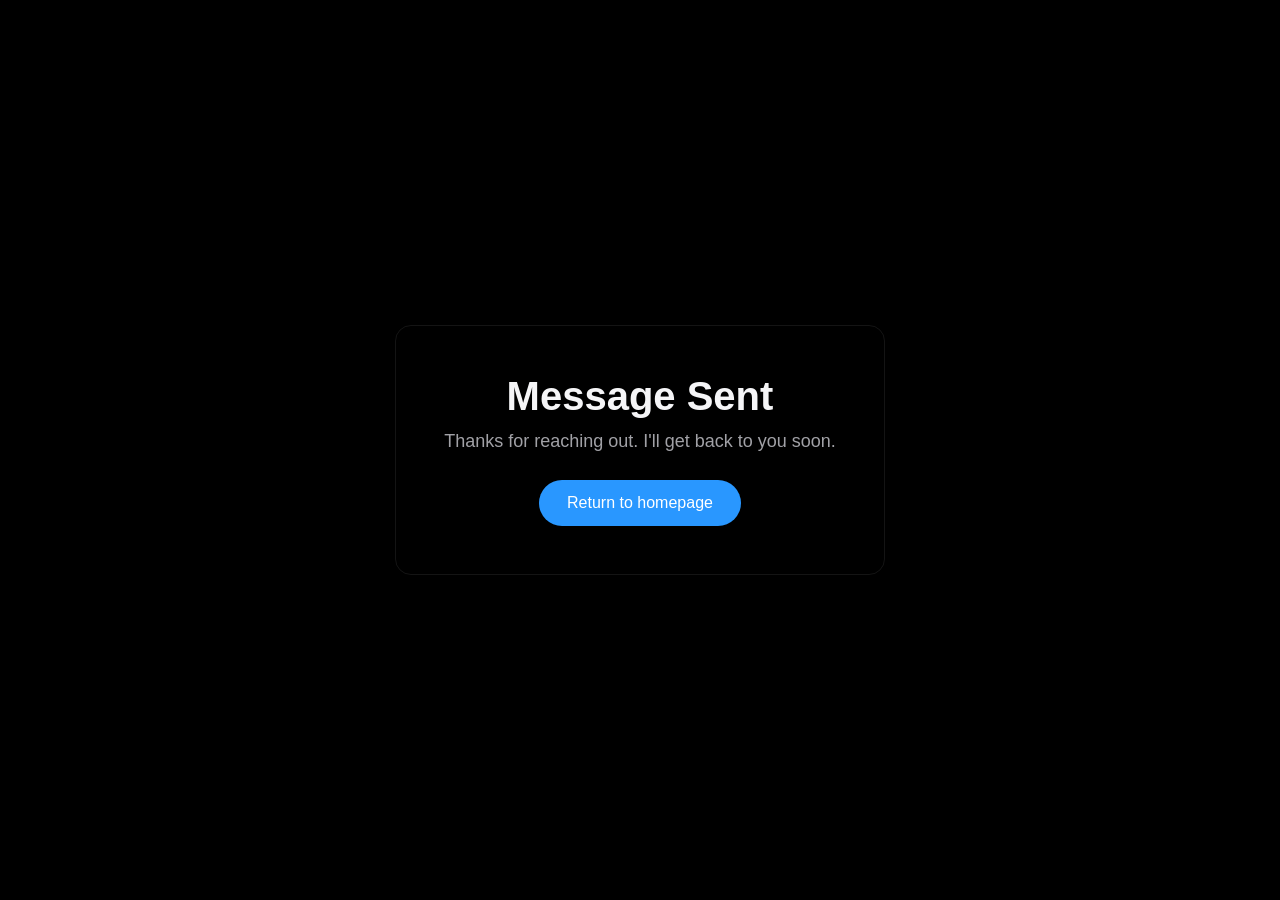
<file: thank-you.html>
<!DOCTYPE html>
<html lang="en">

<head>
<meta charset="UTF-8">
<meta name="viewport" content="width=device-width, initial-scale=1.0">

<title>Message Sent</title>

<link rel="stylesheet" href="styles.css">

</head>

<body>

<section class="thank-you-section">

<div class="thank-you-box">

<h1>Message Sent</h1>

<p>Thanks for reaching out. I'll get back to you soon.</p>

<a href="/" class="btn-primary">Return to homepage</a>

</div>

</section>

</body>
</html>
</file>
<file: styles.css>
@import url('https://api.fontshare.com/v2/css?f[]=satoshi@400,500,600,700,800,900&display=swap');

  :root {
    --bg: #000000;
    --bg-2: #0a0a0a;
    --bg-3: #111111;
    --bg-card: #161616;
    --border: rgba(255,255,255,0.08);
    --border-hover: rgba(255,255,255,0.18);
    --text-primary: #f5f5f7;
    --text-secondary: #a1a1a6;
    --text-tertiary: #6e6e73;
    --accent: #2997ff;
    --accent-glow: rgba(41,151,255,0.15);
    /* --gradient: linear-gradient(135deg, #2997ff 0%, #30d158 100%); */
    --gradient: linear-gradient(135deg, #0057ff 0%, #40a0ff 100%);
  }
  body.light-mode {
  --bg: #ffffff;
  --bg-2: #f5f5f7;
  --bg-3: #eeeeee;
  --bg-card: #ffffff;
  

  --border: rgba(0,0,0,0.08);
  --border-hover: rgba(0,0,0,0.15);

  --text-primary: #111111;
  --text-secondary: #444444;
  --text-tertiary: #777777;

  --accent-glow: rgba(41,151,255,0.12);
}

  * { margin: 0; padding: 0; box-sizing: border-box; 
      transition: background-color 0.4s ease,
              border-color 0.4s ease,
              color 0.3s ease;
    max-width: 100%;
    }

  html { scroll-behavior: smooth; }

 body {
  background: var(--bg);
  color: var(--text-primary);
  font-family:'Satoshi', sans-serif;
  -webkit-font-smoothing: antialiased;
  overflow-x: hidden;
  transition: background 0.4s ease, color 0.4s ease;
}
  .theme-toggle {
  background: rgba(255,255,255,0.08);
  border: 1px solid var(--border);
  color: var(--text-primary);
  width: 36px;
  height: 36px;
  border-radius: 50%;
  cursor: pointer;
  font-size: 14px;
  transition: all 0.2s;
}

.theme-toggle:hover {
  background: rgba(255,255,255,0.15);
}

  /* NAV */
  nav {
    position: fixed;
    top: 0; left: 0; right: 0;
    z-index: 100;
    padding: 0 40px;
    height: 52px;
    display: flex;
    align-items: center;
    justify-content: space-between;
    background: rgba(0,0,0,0.72);
    backdrop-filter: saturate(180%) blur(20px);
    -webkit-backdrop-filter: saturate(180%) blur(20px);
    border-bottom: 1px solid var(--border);
  }

  body.light-mode nav {
  background: rgba(255,255,255,0.72);
}

  .nav-logo {
    font-size: 17px;
    font-weight: 600;
    letter-spacing: -0.3px;
    color: #ffffff;
    text-decoration: none;
  }
  body.light-mode .nav-logo {
  color: #111111;
}

  .nav-links {
    display: flex;
    gap: 32px;
    list-style: none;
    align-items: center;
  }

  .nav-links a {
    font-size: 13px;
    color: var(--text-secondary);
    text-decoration: none;
    transition: color 0.2s;
    letter-spacing: 0.1px;
  }

  .nav-links a:hover { color: var(--text-primary); }

  .nav-cta {
    background: var(--accent);
    color: #fff !important;
    padding: 6px 14px;
    border-radius: 980px;
    font-size: 13px !important;
    font-weight: 500;
    transition: opacity 0.2s !important;
  }

  .nav-cta:hover { opacity: 0.85; color: #fff !important; }

  /* HERO */
  .hero {
    min-height: 100vh;
    display: flex;
    flex-direction: column;
    align-items: center;
    justify-content: flex-start;
    text-align: center;
    padding: 150px 24px 80px;
    position: relative;
    overflow: hidden;
  }

  .hero-bg-glow {
    position: absolute;
    width: 600px; height: 600px;
    border-radius: 50%;
    background: radial-gradient(circle, rgba(41,151,255,0.08) 0%, transparent 70%);
    top: 50%; left: 50%;
    transform: translate(-50%, -50%);
    pointer-events: none;
  }

  .hero-avatar {
    width: 96px; height: 96px;
    border-radius: 50%;
    overflow: hidden;
    margin-bottom: 28px;
    border: 1px solid var(--border);
    background: var(--bg-card);
    position: relative;
    animation: fadeUp 0.8s ease both;
  }

  .hero-avatar img {
    width: 100%; height: 100%;
    object-fit: cover;
    object-position: center top;
    transform: scale(1.1);
  }

  .hero-label {
    font-size: 12px;
    font-weight: 500;
    letter-spacing: 2px;
    text-transform: uppercase;
    color: var(--accent);
    margin-bottom: 20px;
    animation: fadeUp 0.8s ease 0.1s both;
  }

  .hero-title {
    font-size: clamp(48px, 8vw, 88px);
    font-weight: 800;
    letter-spacing: -0.02em;
    line-height: 0.95;
    margin-bottom: 24px;
    animation: fadeUp 0.8s ease 0.2s both;
  }

  .hero-title span {
    background: var(--gradient);
    -webkit-background-clip: text;
    -webkit-text-fill-color: transparent;
    background-clip: text;
  }

  .hero-sub {
    font-size: 16px;
    color: var(--text-secondary);
    max-width: 520px;
    line-height: 1.6;
    margin-bottom: 40px;
    font-weight: 400;
    animation: fadeUp 0.8s ease 0.3s both;
  }

  .hero-actions {
    display: flex;
    gap: 12px;
    flex-wrap: wrap;
    justify-content: center;
    animation: fadeUp 0.8s ease 0.4s both;
  }

  .btn-primary {
    background: var(--accent);
    color: #fff;
    padding: 14px 28px;
    border-radius: 980px;
    font-size: 16px;
    font-weight: 500;
    text-decoration: none;
    transition: all 0.25s;
    display: inline-flex;
    align-items: center;
    gap: 8px;
  }

  .btn-primary:hover {
    background: #0077ed;
    transform: scale(1.02);
  }

  .btn-secondary {
    background: rgba(255,255,255,0.06);
    color: var(--text-primary);
    padding: 14px 28px;
    border-radius: 980px;
    font-size: 16px;
    font-weight: 500;
    text-decoration: none;
    transition: all 0.25s;
    border: 1px solid var(--border);
    display: inline-flex;
    align-items: center;
    gap: 8px;
  }

  .btn-secondary:hover {
    background: rgba(255,255,255,0.1);
    border-color: var(--border-hover);
    transform: scale(1.02);
  }

 .scroll-hint {
  position: absolute;
  bottom: 40px;
  left: 0;
  right: 0;
  text-align: center;
  display: flex;
  flex-direction: column;
  align-items: center;
  gap: 6px;
  animation: fadeUp 1s ease 0.8s both;
  
}

.scroll-hint span {
  font-size: 11px;
  letter-spacing: 1.5px;
  text-transform: uppercase;
  color: var(--text-tertiary);
  display: block;
  
}

.scroll-line {
  width: 1px;
  height: 32px;
  background: linear-gradient(to bottom, var(--text-tertiary), transparent);
  animation: scrollPulse 2s ease infinite;
}

  /* SECTION COMMONS */
  section {
    padding: 80px 24px;
  }

  .section-label {
    font-size: 12px;
    font-weight: 500;
    letter-spacing: 2px;
    text-transform: uppercase;
    color: var(--accent);
    margin-bottom: 16px;
    display: block;
  }

  .section-title {
    font-size: clamp(32px, 5vw, 52px);
    font-weight: 700;
    letter-spacing: -1.5px;
    line-height: 1.08;
    margin-bottom: 35px;
    text-align: center;
  }

 .section-label,
.section-title,
.section-sub {
  text-align: center;
  max-width: 100%;
  margin-left: auto;
  margin-right: auto;
}

  .section-sub {
    font-size: 17px;
    color: var(--text-secondary);
    max-width: 520px;
    line-height: 1.6;
    margin-bottom: 60px;
  }

  .container {
    max-width: 1080px;
    margin: 0 auto;
  }

  /* WORK / VIDEO GRID */
  .work-section { background: var(--bg); }

  .video-grid {
    display: grid;
    grid-template-columns: repeat(auto-fill, minmax(320px, 1fr));
    gap: 24px;
  }

  .video-card {
    background: var(--bg-card);
    border-radius: 16px;
    overflow: hidden;
    border: 1px solid var(--border);
    transition: all 0.3s ease;
    cursor: pointer;
    position: relative;
  }

  .video-card:hover {
    border-color: var(--border-hover);
    transform: translateY(-4px);
    box-shadow: 0 20px 60px rgba(0,0,0,0.6);
  }

  .video-thumb {
    width: 100%;
    aspect-ratio: 16/9;
    background: var(--bg-3);
    position: relative;
    overflow: hidden;
  }

  .video-thumb iframe {
    width: 100%;
    height: 100%;
    border: none;
    pointer-events: none;
  }

  .video-thumb img {
    width: 100%;
    height: 100%;
    object-fit: contain ;
  }

  .play-overlay {
    position: absolute;
    inset: 0;
    display: flex;
    align-items: center;
    justify-content: center;
    background: rgba(41, 41, 41, 0.3);
    transition: background 0.25s;
  }

  .video-card:hover .play-overlay {
    background: rgba(0, 0, 0, 0.5);
  }

  .play-btn {
    width: 52px; height: 52px;
    background: rgba(255,255,255,0.9);
    border-radius: 50%;
    display: flex;
    align-items: center;
    justify-content: center;
    transition: transform 0.25s;
    box-shadow: 0 4px 20px rgba(0,0,0,0.4);
  }

  .video-card:hover .play-btn { transform: scale(1.1); }

  .play-btn svg { margin-left: 3px; }

  .video-info {
    padding: 16px 18px 18px;
  }

  .video-tag {
    font-size: 11px;
    font-weight: 600;
    letter-spacing: 1.5px;
    text-transform: uppercase;
    color: var(--accent);
    margin-bottom: 6px;
    display: block;
  }

  .video-title {
    font-size: 20px;
    font-weight: 600;
    letter-spacing: -0.3px;
    color: var(--text-primary);
    line-height: 1.4;
  }

  .video-desc {
    font-size: 15px;
    color: var(--text-tertiary);
    margin-top: 4px;
    line-height: 1.5;
  }

  /* VIDEO MODAL */
  .modal-overlay {
    position: fixed;
    inset: 0;
    background: rgba(0,0,0,0.88);
    backdrop-filter: blur(20px);
    -webkit-backdrop-filter: blur(20px);
    z-index: 1000;
    display: flex;
    align-items: center;
    justify-content: center;
    padding: 24px;
    opacity: 0;
    pointer-events: none;
    transition: opacity 0.3s ease;
  }

  .modal-overlay.open {
    opacity: 1;
    pointer-events: all;
  }

  .modal-content {
    width: 100%;
    max-width: 900px;
    background: var(--bg-card);
    border-radius: 20px;
    overflow: hidden;
    border: 1px solid var(--border);
    transform: scale(0.95) translateY(20px);
    transition: transform 0.3s ease;
    box-shadow: 0 40px 100px rgba(0,0,0,0.8);
  }

  .modal-overlay.open .modal-content {
    transform: scale(1) translateY(0);
  }

  .modal-header {
    display: flex;
    align-items: center;
    justify-content: space-between;
    padding: 16px 20px;
    border-bottom: 1px solid var(--border);
  }

  .modal-title {
    font-size: 15px;
    font-weight: 600;
    letter-spacing: -0.3px;
  }

  .modal-close {
    width: 28px; height: 28px;
    background: rgba(255,255,255,0.08);
    border: none;
    border-radius: 50%;
    cursor: pointer;
    display: flex;
    align-items: center;
    justify-content: center;
    color: var(--text-secondary);
    transition: background 0.2s;
  }

  .modal-close:hover { background: rgba(255,255,255,0.15); }

  .modal-video {
    aspect-ratio: 16/9;
    background: #000;
  }

  .modal-video iframe {
    width: 100%;
    height: 100%;
    border: none;
  }

  /* PROOF / STATS */
  .proof-section {
    background: var(--bg-2);
    border-top: 1px solid var(--border);
    border-bottom: 1px solid var(--border);
  }

  .stats-grid {
    display: grid;
    grid-template-columns: repeat(auto-fit, minmax(180px, 1fr));
    gap: 2px;
    background: var(--border);
    border-radius: 16px;
    overflow: hidden;
    margin-bottom: 60px;
  }

  .stat-item {
    background: var(--bg-2);
    padding: 36px 28px;
    text-align: center;
  }

  .stat-num {
    font-size: 44px;
    font-weight: 700;
    letter-spacing: -2px;
    background: var(--gradient);
    -webkit-background-clip: text;
    -webkit-text-fill-color: transparent;
    background-clip: text;
    display: block;
    margin-bottom: 6px;
  }

  .stat-label {
    font-size: 17px;
    color: var(--text-tertiary);
    letter-spacing: 0.2px;
  }

  .testimonials-grid {
    display: grid;
    grid-template-columns: repeat(auto-fit, minmax(280px, 1fr));
    gap: 16px;
  }

  .testimonial-card {
    background: var(--bg-card);
    border: 1px solid var(--border);
    border-radius: 16px;
    padding: 28px;
    transition: border-color 0.3s;
  }

  .testimonial-card:hover { border-color: var(--border-hover); }

  .quote-mark {
    font-size: 48px;
    line-height: 1;
    color: var(--accent);
    font-family: Georgia, serif;
    margin-bottom: 12px;
    display: block;
  }

  .testimonial-text {
    font-size: 18px;
    line-height: 1.65;
    color: var(--text-secondary);
    margin-bottom: 20px;
  }

  .testimonial-author {
    display: flex;
    align-items: center;
    gap: 10px;
  }

  .author-avatar {
    width: 36px; height: 36px;
    border-radius: 50%;
    background: var(--gradient);
    display: flex;
    align-items: center;
    justify-content: center;
    font-size: 13px;
    font-weight: 700;
    color: #fff;
    flex-shrink: 0;
  }

  .author-name {
    font-size: 14px;
    font-weight: 600;
    color: var(--text-primary);
  }

  .author-title {
    font-size: 12px;
    color: var(--text-tertiary);
  }

  /* SERVICES */
  .services-grid {
    display: grid;
    grid-template-columns: repeat(2, 1fr);
    gap: 16px;
  }

  .service-card {
    background: var(--bg-card);
    border: 1px solid var(--border);
    border-radius: 16px;
    padding: 28px;
    transition: all 0.3s;
  }

  .service-card:hover {
    border-color: var(--border-hover);
    transform: translateY(-2px);
  }

  .service-icon {
    width: 44px; height: 44px;
    background: var(--accent-glow);
    border-radius: 12px;
    display: flex;
    align-items: center;
    justify-content: center;
    margin-bottom: 16px;
    font-size: 22px;
  }

  .service-name {
    font-size: 28px;
    font-weight: 600;
    letter-spacing: -0.4px;
    margin-bottom: 8px;
  }

  .service-desc {
    font-size: 17px;
    color: var(--text-secondary);
    line-height: 1.6;
  }

  /* FAQ / OBJECTIONS */
  .faq-list { max-width: 680px; margin:0 auto; }

  .faq-item {
    border-bottom: 1px solid var(--border);
    overflow: hidden;
  }

  .faq-question {
    width: 100%;
    background: none;
    border: none;
    color: var(--text-primary);
    font-family: inherit;
    font-size: 20px;
    font-weight: 500;
    text-align: left;
    padding: 22px 0;
    cursor: pointer;
    display: flex;
    align-items: center;
    justify-content: space-between;
    gap: 16px;
    transition: color 0.2s;
  }

  .faq-question:hover { color: var(--accent); }

  .faq-icon {
    width: 22px; height: 22px;
    flex-shrink: 0;
    background: rgba(255,255,255,0.06);
    border-radius: 50%;
    display: flex;
    align-items: center;
    justify-content: center;
    transition: transform 0.3s, background 0.2s;
    font-size: 14px;
    color: var(--text-secondary);
  }

  .faq-item.open .faq-icon {
    transform: rotate(45deg);
    background: var(--accent-glow);
    color: var(--accent);
  }

  .faq-answer {
    font-size: 17px;
    color: var(--text-secondary);
    line-height: 1.7;
    max-height: 0;
    overflow: hidden;
    transition: max-height 0.25s ease, padding 0.2s;
  }

  .faq-item.open .faq-answer {
    max-height: 150px;
    padding-bottom: 22px;
  }

  /* CTA */
  .cta-section {
    background: var(--bg);
    text-align: center;
  }

  .cta-card {
    background: linear-gradient(135deg, rgba(41,151,255,0.08) 0%, rgba(48,209,88,0.06) 100%);
    border: 1px solid rgba(41,151,255,0.2);
    border-radius: 24px;
    padding: 80px 40px;
    position: relative;
    overflow: hidden;
  }

  .cta-card::before {
    content: '';
    position: absolute;
    inset: -1px;
    border-radius: 24px;
    background: linear-gradient(135deg, rgba(41,151,255,0.3), rgba(48,209,88,0.15), transparent 60%);
    -webkit-mask: linear-gradient(#fff 0 0) content-box, linear-gradient(#fff 0 0);
    mask: linear-gradient(#fff 0 0) content-box, linear-gradient(#fff 0 0);
    -webkit-mask-composite: destination-out;
    mask-composite: exclude;
    padding: 1px;
    pointer-events: none;
  }

  .cta-title {
    font-size: clamp(36px, 5vw, 56px);
    font-weight: 700;
    letter-spacing: -2px;
    margin-bottom: 16px;
  }

  .cta-sub {
    font-size: 18px;
    color: var(--text-secondary);
    margin-bottom: 40px;
    max-width: 480px;
    margin-left: auto;
    margin-right: auto;
    line-height: 1.6;
  }

  /* FOOTER */
  footer {
    padding: 40px 24px;
    text-align: center;
    border-top: 1px solid var(--border);
    color: var(--text-tertiary);
    font-size: 13px;
  }

  footer a {
    color: var(--text-tertiary);
    text-decoration: none;
    transition: color 0.2s;
  }

  footer a:hover { color: var(--text-secondary); }

  /* ADD VIDEO PANEL */
  .add-video-section {
    background: var(--bg-2);
    border-top: 1px solid var(--border);
    padding: 60px 24px;
  }

  .add-video-form {
    max-width: 640px;
    background: var(--bg-card);
    border: 1px solid var(--border);
    border-radius: 20px;
    padding: 32px;
  }

  .form-title {
    font-size: 20px;
    font-weight: 600;
    letter-spacing: -0.5px;
    margin-bottom: 8px;
  }

  .form-sub {
    font-size: 14px;
    color: var(--text-secondary);
    margin-bottom: 24px;
  }

  .form-row {
    display: grid;
    grid-template-columns: 1fr 1fr;
    gap: 12px;
    margin-bottom: 12px;
  }

  .form-input {
    background: var(--bg-3);
    border: 1px solid var(--border);
    border-radius: 10px;
    padding: 12px 14px;
    font-size: 14px;
    color: var(--text-primary);
    font-family: inherit;
    width: 100%;
    outline: none;
    transition: border-color 0.2s;
  }

  .form-input::placeholder { color: var(--text-tertiary); }

  .form-input:focus { border-color: var(--accent); }

  .form-input.full { grid-column: 1 / -1; }

  .form-btn {
    background: var(--accent);
    color: #fff;
    border: none;
    border-radius: 10px;
    padding: 12px 20px;
    font-size: 15px;
    font-weight: 600;
    font-family: inherit;
    cursor: pointer;
    width: 100%;
    transition: opacity 0.2s;
    margin-top: 8px;
  }

  .form-btn:hover { opacity: 0.85; }

  /* ANIMATIONS */
  @keyframes fadeUp {
    from { opacity: 0; transform: translateY(24px); }
    to { opacity: 1; transform: translateY(0); }
  }

  @keyframes scrollPulse {
    0%, 100% { opacity: 0.3; }
    50% { opacity: 0.8; }
  }

  /* OBSERVE FADE */
  .fade-in {
    opacity: 0;
    transform: translateY(30px);
    transition: opacity 0.7s ease, transform 0.7s ease;
  }

  .fade-in.visible {
    opacity: 1;
    transform: translateY(0);
  }

  /* ── PREMIUM THEME SWITCH ───────────────────────── */
.theme-switch {
  width: 38px;
  height: 38px;
  border-radius: 50%;
  background: #ffffff;
  display: flex;
  align-items: center;
  justify-content: center;
  cursor: pointer;
  flex-shrink: 0;
  transition: background 0.35s ease, box-shadow 0.35s ease;
  box-shadow: 0 0 0 1px rgba(255,255,255,0.15);
}

.theme-switch:hover {
  box-shadow: 0 0 0 1px rgba(255,255,255,0.35);
}

/* Dark mode: white button, dark icon (moon) */
.icon-sun  { display: none;  color: #111; }
.icon-moon { display: block; color: #111; }

/* Light mode: black button, white icons */
body.light-mode .theme-switch {
  background: #111111;
  box-shadow: 0 0 0 1px rgba(0,0,0,0.12);
}
body.light-mode .theme-switch:hover {
  box-shadow: 0 0 0 1px rgba(0,0,0,0.25);
}
body.light-mode .icon-sun  { display: block; color: #fff; }
body.light-mode .icon-moon { display: none; }

.contact-section {
  padding: 80px 24px;
  border-top: 1px solid var(--border);
}
.contact-inner {
  display: grid;
  grid-template-columns: 1fr 1.2fr;
  gap: 60px;
  align-items: start;
}
.contact-desc {
  color: var(--text-secondary);
  font-size: 16px;
  line-height: 1.7;
  margin: 16px 0 32px;
}
.contact-links {
  display: flex;
  flex-direction: column;
  gap: 16px;
}
.contact-link {
  display: flex;
  align-items: center;
  gap: 10px;
  color: var(--text-secondary);
  text-decoration: none;
  font-size: 15px;
  transition: color 0.2s;
}
.contact-link:hover { color: var(--accent); }
.contact-form {
  background: var(--card-bg);
  border: 1px solid var(--border);
  border-radius: 20px;
  padding: 36px;
  display: flex;
  flex-direction: column;
  gap: 20px;
}
.form-group {
  display: flex;
  flex-direction: column;
  gap: 7px;
}
.form-group label {
  font-size: 13px;
  font-weight: 500;
  color: var(--text-secondary);
  letter-spacing: 0.03em;
  text-transform: uppercase;
}
.form-group input,
.form-group textarea {
  background: var(--bg);
  border: 1px solid var(--border);
  border-radius: 10px;
  color: var(--text-primary);
  font-size: 15px;
  font-family: inherit;
  padding: 12px 14px;
  outline: none;
  transition: border-color 0.2s;
  resize: vertical;
}
.form-group input:focus,
.form-group textarea:focus { border-color: var(--accent); }
.form-group input::placeholder,
.form-group textarea::placeholder {
  color: var(--text-secondary);
  opacity: 0.6;
}
@media (max-width: 768px) {
  .contact-inner { grid-template-columns: 1fr; gap: 40px; }
}

.contact-section .container {
  padding: 0 20px;
}
/* THANK YOU PAGE */

  :root {
    --bg: #000000;
    --bg-2: #0a0a0a;
    --bg-3: #111111;
    --bg-card: #161616;
    --border: rgba(255,255,255,0.08);
    --border-hover: rgba(255,255,255,0.18);
    --text-primary: #f5f5f7;
    --text-secondary: #a1a1a6;
    --text-tertiary: #6e6e73;
    --accent: #2997ff;
    --accent-glow: rgba(41,151,255,0.15);
    /* --gradient: linear-gradient(135deg, #2997ff 0%, #30d158 100%); */
    --gradient: linear-gradient(135deg, #0057ff 0%, #40a0ff 100%);
  }
  body.light-mode {
  --bg: #ffffff;
  --bg-2: #f5f5f7;
  --bg-3: #eeeeee;
  --bg-card: #ffffff;
  

  --border: rgba(0,0,0,0.08);
  --border-hover: rgba(0,0,0,0.15);

  --text-primary: #111111;
  --text-secondary: #444444;
  --text-tertiary: #777777;

  --accent-glow: rgba(41,151,255,0.12);
}

  * { margin: 0; padding: 0; box-sizing: border-box; 
      transition: background-color 0.4s ease,
              border-color 0.4s ease,
              color 0.3s ease;
    }

  html { scroll-behavior: smooth; }

 body {
  background: var(--bg);
  color: var(--text-primary);
  font-family: 'Satoshi', sans-serif;
-webkit-font-smoothing: antialiased;
  overflow-x: hidden;
  transition: background 0.4s ease, color 0.4s ease;
}
  .theme-toggle {
  background: rgba(255,255,255,0.08);
  border: 1px solid var(--border);
  color: var(--text-primary);
  width: 36px;
  height: 36px;
  border-radius: 50%;
  cursor: pointer;
  font-size: 14px;
  transition: all 0.2s;
}

.theme-toggle:hover {
  background: rgba(255,255,255,0.15);
}

  /* NAV */
  nav {
    position: fixed;
    top: 0; left: 0; right: 0;
    z-index: 100;
    padding: 0 40px;
    height: 52px;
    display: flex;
    align-items: center;
    justify-content: space-between;
    background: rgba(0,0,0,0.72);
    backdrop-filter: saturate(180%) blur(20px);
    -webkit-backdrop-filter: saturate(180%) blur(20px);
    border-bottom: 1px solid var(--border);
  }

  body.light-mode nav {
  background: rgba(255,255,255,0.72);
}

  .nav-logo {
    font-size: 17px;
    font-weight: 600;
    letter-spacing: -0.3px;
    color: #ffffff;
    text-decoration: none;
  }
  body.light-mode .nav-logo {
  color: #111111;
}

  .nav-links {
    display: flex;
    gap: 32px;
    list-style: none;
    align-items: center;
  }

  .nav-links a {
    font-size: 13px;
    color: var(--text-secondary);
    text-decoration: none;
    transition: color 0.2s;
    letter-spacing: 0.1px;
  }

  .nav-links a:hover { color: var(--text-primary); }

  .nav-cta {
    background: var(--accent);
    color: #fff !important;
    padding: 6px 14px;
    border-radius: 980px;
    font-size: 13px !important;
    font-weight: 500;
    transition: opacity 0.2s !important;
  }

  .nav-cta:hover { opacity: 0.85; color: #fff !important; }

  /* HERO */
  .hero {
    min-height: 100vh;
    display: flex;
    flex-direction: column;
    align-items: center;
    justify-content: flex-start;
    text-align: center;
    padding: 150px 24px 80px;
    position: relative;
    overflow: hidden;
  }

  .hero-bg-glow {
    position: absolute;
    width: 600px; height: 600px;
    border-radius: 50%;
    background: radial-gradient(circle, rgba(41,151,255,0.08) 0%, transparent 70%);
    top: 50%; left: 50%;
    transform: translate(-50%, -50%);
    pointer-events: none;
  }

  .hero-avatar {
    width: 96px; height: 96px;
    border-radius: 50%;
    overflow: hidden;
    margin-bottom: 28px;
    border: 1px solid var(--border);
    background: var(--bg-card);
    position: relative;
    animation: fadeUp 0.8s ease both;
  }

  .hero-avatar img {
    width: 100%; height: 100%;
    object-fit: cover;
    object-position: center top;
    transform: scale(1.1);
  }

  .hero-label {
    font-size: 12px;
    font-weight: 500;
    letter-spacing: 2px;
    text-transform: uppercase;
    color: var(--accent);
    margin-bottom: 20px;
    animation: fadeUp 0.8s ease 0.1s both;
  }

  .hero-title {
    font-size: clamp(48px, 8vw, 88px);
    font-weight: 800;
    letter-spacing: -0.02em;
    line-height: 0.95;
    margin-bottom: 24px;
    animation: fadeUp 0.8s ease 0.2s both;
  }

  .hero-title span {
    background: var(--gradient);
    -webkit-background-clip: text;
    -webkit-text-fill-color: transparent;
    background-clip: text;
  }

  .hero-sub {
    font-size: 19px;
    color: var(--text-secondary);
    max-width: 520px;
    line-height: 1.6;
    margin-bottom: 40px;
    font-weight: 400;
    animation: fadeUp 0.8s ease 0.3s both;
  }

  .hero-actions {
    display: flex;
    gap: 12px;
    flex-wrap: wrap;
    justify-content: center;
    animation: fadeUp 0.8s ease 0.4s both;
  }

  .btn-primary {
    background: var(--accent);
    color: #fff;
    padding: 14px 28px;
    border-radius: 980px;
    font-size: 16px;
    font-weight: 500;
    text-decoration: none;
    transition: all 0.25s;
    display: inline-flex;
    align-items: center;
    gap: 8px;
  }

  .btn-primary:hover {
    background: #0077ed;
    transform: scale(1.02);
  }

  .btn-secondary {
    background: rgba(255,255,255,0.06);
    color: var(--text-primary);
    padding: 14px 28px;
    border-radius: 980px;
    font-size: 16px;
    font-weight: 500;
    text-decoration: none;
    transition: all 0.25s;
    border: 1px solid var(--border);
    display: inline-flex;
    align-items: center;
    gap: 8px;
  }

  .btn-secondary:hover {
    background: rgba(255,255,255,0.1);
    border-color: var(--border-hover);
    transform: scale(1.02);
  }

 .scroll-hint {
  position: absolute;
  bottom: 40px;
  left: 0;
  right: 0;
  text-align: center;
  display: flex;
  flex-direction: column;
  align-items: center;
  gap: 6px;
  animation: fadeUp 1s ease 0.8s both;
  
}

.scroll-hint span {
  font-size: 11px;
  letter-spacing: 1.5px;
  text-transform: uppercase;
  color: var(--text-tertiary);
  display: block;
  
}

.scroll-line {
  width: 1px;
  height: 32px;
  background: linear-gradient(to bottom, var(--text-tertiary), transparent);
  animation: scrollPulse 2s ease infinite;
}

  /* SECTION COMMONS */
  section {
    padding: 80px 24px;
  }

  .section-label {
    font-size: 12px;
    font-weight: 500;
    letter-spacing: 2px;
    text-transform: uppercase;
    color: var(--accent);
    margin-bottom: 16px;
    display: block;
  }

  .section-title {
    font-size: clamp(32px, 5vw, 52px);
    font-weight: 700;
    letter-spacing: -1.5px;
    line-height: 1.08;
    margin-bottom: 35px;
    text-align: center;
  }

 .section-label,
.section-title,
.section-sub {
  text-align: center;
  max-width: 100%;
  margin-left: auto;
  margin-right: auto;
}

  .section-sub {
    font-size: 17px;
    color: var(--text-secondary);
    max-width: 520px;
    line-height: 1.6;
    margin-bottom: 60px;
  }

  .container {
    max-width: 1080px;
    margin: 0 auto;
  }

  /* WORK / VIDEO GRID */
  .work-section { background: var(--bg); }

  .video-grid {
    display: grid;
    grid-template-columns: repeat(auto-fill, minmax(320px, 1fr));
    gap: 24px;
  }

  .video-card {
    background: var(--bg-card);
    border-radius: 16px;
    overflow: hidden;
    border: 1px solid var(--border);
    transition: all 0.3s ease;
    cursor: pointer;
    position: relative;
  }

  .video-card:hover {
    border-color: var(--border-hover);
    transform: translateY(-4px);
    box-shadow: 0 20px 60px rgba(0,0,0,0.6);
  }

  .video-thumb {
    width: 100%;
    aspect-ratio: 16/9;
    background: var(--bg-3);
    position: relative;
    overflow: hidden;
  }

  .video-thumb iframe {
    width: 100%;
    height: 100%;
    border: none;
    pointer-events: none;
  }

  .video-thumb img {
    width: 100%;
    height: 100%;
    object-fit: contain ;
  }

  .play-overlay {
    position: absolute;
    inset: 0;
    display: flex;
    align-items: center;
    justify-content: center;
    background: rgba(41, 41, 41, 0.3);
    transition: background 0.25s;
  }

  .video-card:hover .play-overlay {
    background: rgba(0, 0, 0, 0.5);
  }

  .play-btn {
    width: 52px; height: 52px;
    background: rgba(255,255,255,0.9);
    border-radius: 50%;
    display: flex;
    align-items: center;
    justify-content: center;
    transition: transform 0.25s;
    box-shadow: 0 4px 20px rgba(0,0,0,0.4);
  }

  .video-card:hover .play-btn { transform: scale(1.1); }

  .play-btn svg { margin-left: 3px; }

  .video-info {
    padding: 16px 18px 18px;
  }

  .video-tag {
    font-size: 11px;
    font-weight: 600;
    letter-spacing: 1.5px;
    text-transform: uppercase;
    color: var(--accent);
    margin-bottom: 6px;
    display: block;
  }

  .video-title {
    font-size: 20px;
    font-weight: 600;
    letter-spacing: -0.3px;
    color: var(--text-primary);
    line-height: 1.4;
  }

  .video-desc {
    font-size: 15px;
    color: var(--text-tertiary);
    margin-top: 4px;
    line-height: 1.5;
  }

  /* VIDEO MODAL */
  .modal-overlay {
    position: fixed;
    inset: 0;
    background: rgba(0,0,0,0.88);
    backdrop-filter: blur(20px);
    -webkit-backdrop-filter: blur(20px);
    z-index: 1000;
    display: flex;
    align-items: center;
    justify-content: center;
    padding: 24px;
    opacity: 0;
    pointer-events: none;
    transition: opacity 0.3s ease;
  }

  .modal-overlay.open {
    opacity: 1;
    pointer-events: all;
  }

  .modal-content {
    width: 100%;
    max-width: 900px;
    background: var(--bg-card);
    border-radius: 20px;
    overflow: hidden;
    border: 1px solid var(--border);
    transform: scale(0.95) translateY(20px);
    transition: transform 0.3s ease;
    box-shadow: 0 40px 100px rgba(0,0,0,0.8);
  }

  .modal-overlay.open .modal-content {
    transform: scale(1) translateY(0);
  }

  .modal-header {
    display: flex;
    align-items: center;
    justify-content: space-between;
    padding: 16px 20px;
    border-bottom: 1px solid var(--border);
  }

  .modal-title {
    font-size: 15px;
    font-weight: 600;
    letter-spacing: -0.3px;
  }

  .modal-close {
    width: 28px; height: 28px;
    background: rgba(255,255,255,0.08);
    border: none;
    border-radius: 50%;
    cursor: pointer;
    display: flex;
    align-items: center;
    justify-content: center;
    color: var(--text-secondary);
    transition: background 0.2s;
  }

  .modal-close:hover { background: rgba(255,255,255,0.15); }

  .modal-video {
    aspect-ratio: 16/9;
    background: #000;
  }

  .modal-video iframe {
    width: 100%;
    height: 100%;
    border: none;
  }

  /* PROOF / STATS */
  .proof-section {
    background: var(--bg-2);
    border-top: 1px solid var(--border);
    border-bottom: 1px solid var(--border);
  }

  .stats-grid {
    display: grid;
    grid-template-columns: repeat(auto-fit, minmax(180px, 1fr));
    gap: 2px;
    background: var(--border);
    border-radius: 16px;
    overflow: hidden;
    margin-bottom: 60px;
  }

  .stat-item {
    background: var(--bg-2);
    padding: 36px 28px;
    text-align: center;
  }

  .stat-num {
    font-size: 44px;
    font-weight: 700;
    letter-spacing: -2px;
    background: var(--gradient);
    -webkit-background-clip: text;
    -webkit-text-fill-color: transparent;
    background-clip: text;
    display: block;
    margin-bottom: 6px;
  }

  .stat-label {
    font-size: 17px;
    color: var(--text-tertiary);
    letter-spacing: 0.2px;
  }

  .testimonials-grid {
    display: grid;
    grid-template-columns: repeat(auto-fit, minmax(280px, 1fr));
    gap: 16px;
  }

  .testimonial-card {
    background: var(--bg-card);
    border: 1px solid var(--border);
    border-radius: 16px;
    padding: 28px;
    transition: border-color 0.3s;
  }

  .testimonial-card:hover { border-color: var(--border-hover); }

  .quote-mark {
    font-size: 48px;
    line-height: 1;
    color: var(--accent);
    font-family: Georgia, serif;
    margin-bottom: 12px;
    display: block;
  }

  .testimonial-text {
    font-size: 18px;
    line-height: 1.65;
    color: var(--text-secondary);
    margin-bottom: 20px;
  }

  .testimonial-author {
    display: flex;
    align-items: center;
    gap: 10px;
  }

  .author-avatar {
    width: 36px; height: 36px;
    border-radius: 50%;
    background: var(--gradient);
    display: flex;
    align-items: center;
    justify-content: center;
    font-size: 13px;
    font-weight: 700;
    color: #fff;
    flex-shrink: 0;
  }

  .author-name {
    font-size: 14px;
    font-weight: 600;
    color: var(--text-primary);
  }

  .author-title {
    font-size: 12px;
    color: var(--text-tertiary);
  }

  /* SERVICES */
  .services-grid {
    display: grid;
    grid-template-columns: repeat(2, 1fr);
    gap: 16px;
  }

  .service-card {
    background: var(--bg-card);
    border: 1px solid var(--border);
    border-radius: 16px;
    padding: 28px;
    transition: all 0.3s;
  }

  .service-card:hover {
    border-color: var(--border-hover);
    transform: translateY(-2px);
  }

  .service-icon {
    width: 44px; height: 44px;
    background: var(--accent-glow);
    border-radius: 12px;
    display: flex;
    align-items: center;
    justify-content: center;
    margin-bottom: 16px;
    font-size: 22px;
  }

  .service-name {
    font-size: 28px;
    font-weight: 600;
    letter-spacing: -0.4px;
    margin-bottom: 8px;
  }

  .service-desc {
    font-size: 17px;
    color: var(--text-secondary);
    line-height: 1.6;
  }

  /* FAQ / OBJECTIONS */
  .faq-list { max-width: 680px; margin:0 auto; }

  .faq-item {
    border-bottom: 1px solid var(--border);
    overflow: hidden;
  }

  .faq-question {
    width: 100%;
    background: none;
    border: none;
    color: var(--text-primary);
    font-family: inherit;
    font-size: 20px;
    font-weight: 500;
    text-align: left;
    padding: 22px 0;
    cursor: pointer;
    display: flex;
    align-items: center;
    justify-content: space-between;
    gap: 16px;
    transition: color 0.2s;
  }

  .faq-question:hover { color: var(--accent); }

  .faq-icon {
    width: 22px; height: 22px;
    flex-shrink: 0;
    background: rgba(255,255,255,0.06);
    border-radius: 50%;
    display: flex;
    align-items: center;
    justify-content: center;
    transition: transform 0.3s, background 0.2s;
    font-size: 14px;
    color: var(--text-secondary);
  }

  .faq-item.open .faq-icon {
    transform: rotate(45deg);
    background: var(--accent-glow);
    color: var(--accent);
  }

  .faq-answer {
    font-size: 17px;
    color: var(--text-secondary);
    line-height: 1.7;
    max-height: 0;
    overflow: hidden;
    transition: max-height 0.25s ease, padding 0.2s;
  }

  .faq-item.open .faq-answer {
    max-height: 150px;
    padding-bottom: 22px;
  }

  /* CTA */
  .cta-section {
    background: var(--bg);
    text-align: center;
  }

  .cta-card {
    background: linear-gradient(135deg, rgba(41,151,255,0.08) 0%, rgba(48,209,88,0.06) 100%);
    border: 1px solid rgba(41,151,255,0.2);
    border-radius: 24px;
    padding: 80px 40px;
    position: relative;
    overflow: hidden;
  }

  .cta-card::before {
    content: '';
    position: absolute;
    inset: -1px;
    border-radius: 24px;
    background: linear-gradient(135deg, rgba(41,151,255,0.3), rgba(48,209,88,0.15), transparent 60%);
    -webkit-mask: linear-gradient(#fff 0 0) content-box, linear-gradient(#fff 0 0);
    mask: linear-gradient(#fff 0 0) content-box, linear-gradient(#fff 0 0);
    -webkit-mask-composite: destination-out;
    mask-composite: exclude;
    padding: 1px;
    pointer-events: none;
  }

  .cta-title {
    font-size: clamp(36px, 5vw, 56px);
    font-weight: 700;
    letter-spacing: -2px;
    margin-bottom: 16px;
  }

  .cta-sub {
    font-size: 18px;
    color: var(--text-secondary);
    margin-bottom: 40px;
    max-width: 480px;
    margin-left: auto;
    margin-right: auto;
    line-height: 1.6;
  }

  /* FOOTER */
  footer {
    padding: 40px 24px;
    text-align: center;
    border-top: 1px solid var(--border);
    color: var(--text-tertiary);
    font-size: 13px;
  }

  footer a {
    color: var(--text-tertiary);
    text-decoration: none;
    transition: color 0.2s;
  }

  footer a:hover { color: var(--text-secondary); }

  /* ADD VIDEO PANEL */
  .add-video-section {
    background: var(--bg-2);
    border-top: 1px solid var(--border);
    padding: 60px 24px;
  }

  .add-video-form {
    max-width: 640px;
    background: var(--bg-card);
    border: 1px solid var(--border);
    border-radius: 20px;
    padding: 32px;
  }

  .form-title {
    font-size: 20px;
    font-weight: 600;
    letter-spacing: -0.5px;
    margin-bottom: 8px;
  }

  .form-sub {
    font-size: 14px;
    color: var(--text-secondary);
    margin-bottom: 24px;
  }

  .form-row {
    display: grid;
    grid-template-columns: 1fr 1fr;
    gap: 12px;
    margin-bottom: 12px;
  }

  .form-input {
    background: var(--bg-3);
    border: 1px solid var(--border);
    border-radius: 10px;
    padding: 12px 14px;
    font-size: 14px;
    color: var(--text-primary);
    font-family: inherit;
    width: 100%;
    outline: none;
    transition: border-color 0.2s;
  }

  .form-input::placeholder { color: var(--text-tertiary); }

  .form-input:focus { border-color: var(--accent); }

  .form-input.full { grid-column: 1 / -1; }

  .form-btn {
    background: var(--accent);
    color: #fff;
    border: none;
    border-radius: 10px;
    padding: 12px 20px;
    font-size: 15px;
    font-weight: 600;
    font-family: inherit;
    cursor: pointer;
    width: 100%;
    transition: opacity 0.2s;
    margin-top: 8px;
  }

  .form-btn:hover { opacity: 0.85; }

  /* ANIMATIONS */
  @keyframes fadeUp {
    from { opacity: 0; transform: translateY(24px); }
    to { opacity: 1; transform: translateY(0); }
  }

  @keyframes scrollPulse {
    0%, 100% { opacity: 0.3; }
    50% { opacity: 0.8; }
  }

  /* OBSERVE FADE */
  .fade-in {
    opacity: 0;
    transform: translateY(30px);
    transition: opacity 0.7s ease, transform 0.7s ease;
  }

  .fade-in.visible {
    opacity: 1;
    transform: translateY(0);
  }

  /* ── HAMBURGER MENU ───────────────────────── */
  .hamburger {
    display: none;
    flex-direction: column;
    gap: 5px;
    cursor: pointer;
    padding: 6px;
    background: none;
    border: none;
    z-index: 200;
  }

  .hamburger span {
    display: block;
    width: 22px;
    height: 2px;
    background: var(--text-primary);
    border-radius: 2px;
    transition: all 0.3s ease;
  }

  .hamburger.open span:nth-child(1) { transform: translateY(7px) rotate(45deg); }
  .hamburger.open span:nth-child(2) { opacity: 0; }
  .hamburger.open span:nth-child(3) { transform: translateY(-7px) rotate(-45deg); }

  /* ── RESPONSIVE ───────────────────────── */
  @media (max-width: 640px) {

    nav { padding: 0 20px; }
    /* .nav-links { display: none; } */
    .form-row { grid-template-columns: 1fr; }
    .form-input.full { grid-column: 1; }
    .cta-card { padding: 52px 24px; }
    .stats-grid { grid-template-columns: repeat(2, 1fr); }
    .contact-form { padding: 24px 16px; width: 100%; box-sizing: border-box; }
    .form-group input,
    .form-group textarea { width: 100%; box-sizing: border-box; }
    .hero-bg-glow { width: 300px; height: 300px; }
    .hamburger { display: flex; }
    .scroll-hint { display: none; }

    .nav-links {
      display: none;
      position: fixed;
      top: 52px;
      left: 0; right: 0;
      background: rgba(0,0,0,0.96);
      backdrop-filter: blur(20px);
      -webkit-backdrop-filter: blur(20px);
      flex-direction: column;
      gap: 0;
      padding: 16px 0 24px;
      border-bottom: 1px solid var(--border);
      z-index: 150;
    }

    .nav-links.open { display: flex; } 

    body.light-mode .nav-links {
      background: rgba(255,255,255,0.96);
    }

    .nav-links li { width: 100%; }

    .nav-links a {
      display: block;
      padding: 14px 24px;
      font-size: 16px;
    }

    .nav-links .theme-switch {
      margin: 12px 24px 0;
    }

    .nav-cta {
      margin: 8px 24px 0;
      display: inline-block;
      border-radius: 980px;
    }

    .hero {
       min-height: unset;
    padding: 80px 20px 40px;
    }

    .hero-title {
      font-size: clamp(36px, 11vw, 56px);
    }

    .hero-sub {
      font-size: 16px;
    }

    .hero-actions {
      flex-direction: column;
      align-items: center;
      width: 100%;
    }

    .hero-actions .btn-primary,
    .hero-actions .btn-secondary {
      width: 100%;
      justify-content: center;
    }

    .services-grid { grid-template-columns: 1fr; }

    .video-grid {
      grid-template-columns: 1fr;
    }

    .form-row { grid-template-columns: 1fr; }
    .form-input.full { grid-column: 1; }
    .cta-card { padding: 52px 20px; }
    .stats-grid { grid-template-columns: repeat(2, 1fr); }

    .contact-form { padding: 24px; }

    .section-title { letter-spacing: -1px; }

    .faq-question { font-size: 16px; }
  }

  /* ── PREMIUM THEME SWITCH ───────────────────────── */
.theme-switch {
  width: 38px;
  height: 38px;
  border-radius: 50%;
  background: #ffffff;
  display: flex;
  align-items: center;
  justify-content: center;
  cursor: pointer;
  flex-shrink: 0;
  transition: background 0.35s ease, box-shadow 0.35s ease;
  box-shadow: 0 0 0 1px rgba(255,255,255,0.15);
}

.theme-switch:hover {
  box-shadow: 0 0 0 1px rgba(255,255,255,0.35);
}

/* Dark mode: white button, dark icon (moon) */
.icon-sun  { display: none;  color: #111; }
.icon-moon { display: block; color: #111; }

/* Light mode: black button, white icons */
body.light-mode .theme-switch {
  background: #111111;
  box-shadow: 0 0 0 1px rgba(0,0,0,0.12);
}
body.light-mode .theme-switch:hover {
  box-shadow: 0 0 0 1px rgba(0,0,0,0.25);
}
body.light-mode .icon-sun  { display: block; color: #fff; }
body.light-mode .icon-moon { display: none; }

.contact-section {
  padding: 100px 0;
  border-top: 1px solid var(--border);
}
.contact-inner {
  display: grid;
  grid-template-columns: 1fr 1.2fr;
  gap: 60px;
  align-items: start;
}
.contact-desc {
  color: var(--text-secondary);
  font-size: 16px;
  line-height: 1.7;
  margin: 16px 0 32px;
}
.contact-links {
  display: flex;
  flex-direction: column;
  gap: 16px;
}
.contact-link {
  display: flex;
  align-items: center;
  gap: 10px;
  color: var(--text-secondary);
  text-decoration: none;
  font-size: 15px;
  transition: color 0.2s;
}
.contact-link:hover { color: var(--accent); }
.contact-form {
  background: var(--card-bg);
  border: 1px solid var(--border);
  border-radius: 20px;
  padding: 36px;
  display: flex;
  flex-direction: column;
  gap: 20px;
}
.form-group {
  display: flex;
  flex-direction: column;
  gap: 7px;
}
.form-group label {
  font-size: 13px;
  font-weight: 500;
  color: var(--text-secondary);
  letter-spacing: 0.03em;
  text-transform: uppercase;
}
.form-group input,
.form-group textarea {
  background: var(--bg);
  border: 1px solid var(--border);
  border-radius: 10px;
  color: var(--text-primary);
  font-size: 15px;
  font-family: inherit;
  padding: 12px 14px;
  outline: none;
  transition: border-color 0.2s;
  resize: vertical;
}
.form-group input:focus,
.form-group textarea:focus { border-color: var(--accent); }
.form-group input::placeholder,
.form-group textarea::placeholder {
  color: var(--text-secondary);
  opacity: 0.6;
}
@media (max-width: 768px) {
  .contact-inner { grid-template-columns: 1fr; gap: 40px; }
}

/* THANK YOU PAGE */

.thank-you-section{
min-height:100vh;
display:flex;
align-items:center;
justify-content:center;
background:var(--bg);
padding:40px;
}

.thank-you-box{
text-align:center;
max-width:520px;
padding:48px;
border-radius:16px;
background:var(--card-bg);
border:1px solid var(--border);
}

.thank-you-box h1{
font-size:40px;
margin-bottom:12px;
}

.thank-you-box p{
color:var(--text-secondary);
margin-bottom:28px;
font-size:18px;
}ion{
min-height:100vh;
display:flex;
align-items:center;
justify-content:center;
background:var(--bg);
padding:40px;
}

.thank-you-box{
text-align:center;
max-width:520px;
padding:48px;
border-radius:16px;
background:var(--card-bg);
border:1px solid var(--border);
}

.thank-you-box h1{
font-size:40px;
margin-bottom:12px;
}

.thank-you-box p{
color:var(--text-secondary);
margin-bottom:28px;
font-size:18px;
}
</file>
